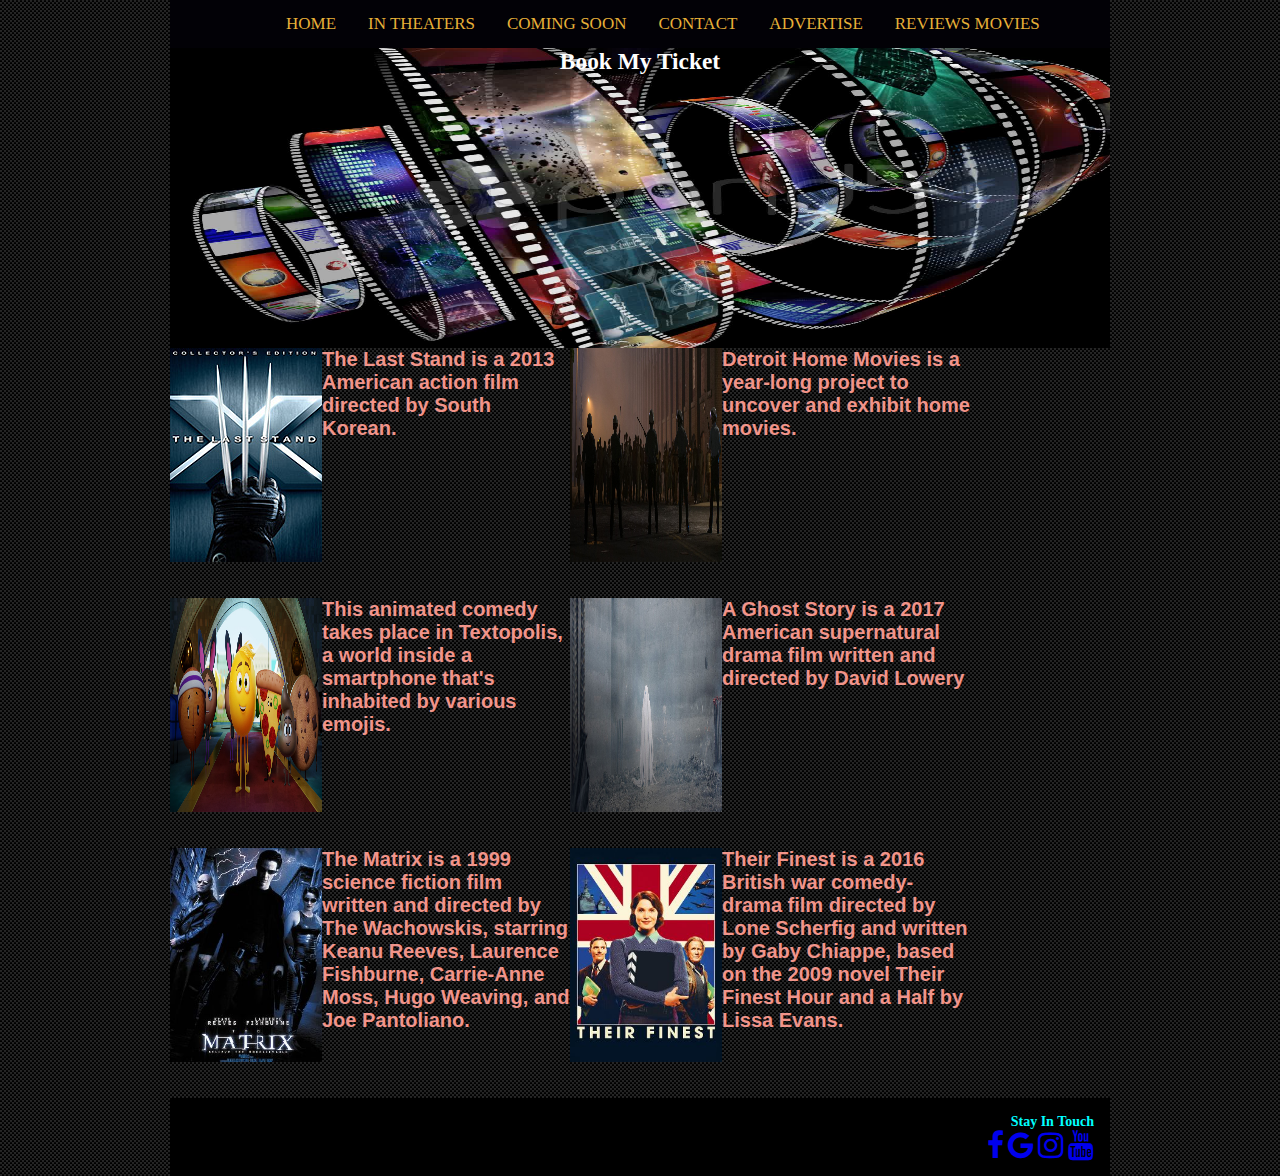
<file: website with 960/index.html>
<!DOCTYPE >
<html lang="en-US">
<head>
	<title>New Movie </title>
	<meta http-equiv="Content-type" content="text/html; charset=utf-8" />
	<link rel="stylesheet" href="css/style.css" type="text/css" />
	<link rel="stylesheet" href="css/960_12_col.css" type="text/css" />
	<link rel="stylesheet" href="https://cdnjs.cloudflare.com/ajax/libs/font-awesome/4.7.0/css/font-awesome.min.css">
	
</head>
<body>

<div class="container_12 " >
	<!-- Header -->

<div class="grid_12 " >


	
		<div class="navigation ">
		<div class="top">
			
			    <a  href="#">HOME</a>
			    <a href="#">IN THEATERS</a>
			    <a href="#">COMING SOON</a>
			    <a href="#">CONTACT</a>
			    <a href="#">ADVERTISE</a>
			    <a href="movies.html">REVIEWS MOVIES</a>
			
		</div>
		</div>
	


	


<div class="hero">
<h3 >Book My Ticket</h3>
   </div>



<div class="movie-image">
						
						<a href="#"><img src="css/images/movie1.jpg" alt="movie" /></a>
		<p>The Last Stand is a 2013 American action film directed by South Korean. </p>
					</div>



<div class="movie-image">
						
						<a href="#"><img src="css/images/home_detroit.jpg" alt="movie" /></a>
						<p>Detroit Home Movies is a year-long project to uncover and exhibit home movies. </p>
					</div>

<div class="movie-image">
						
						<a href="#"><img src="css/images/home_emojimovie.jpg" alt="movie" /></a>
						<p>This animated comedy takes place in Textopolis, a world inside a smartphone that's inhabited by various emojis.</p>
					</div>




<div class="movie-image">
						
						<a href="#"><img src="css/images/home_aghoststory.jpg" alt="movie" /></a>
						<p>A Ghost Story is a 2017 American supernatural drama film written and directed by David Lowery</p>
			
					</div>



<div class="movie-image">
						
						<a href="#"><img src="css/images/Matrix.jpg" alt="movie" /></a>
						<p>The Matrix is a 1999 science fiction film written and directed by The Wachowskis, starring Keanu Reeves, Laurence Fishburne, Carrie-Anne Moss, Hugo Weaving, and Joe Pantoliano.</p>
			
					</div>



<div class="movie-image">
						
						<a href="#"><img src="css/images/TheirFinest_23.jpg" alt="movie" /></a>
			             <p>Their Finest is a 2016 British war comedy-drama film directed by Lone Scherfig and written by Gaby Chiappe, based on the 2009 novel Their Finest Hour and a Half by Lissa Evans.</p>
					</div>

 <!---- Footer ---->
<!--  
 <footer>
    
         <ul class="foot"> 
        <li> <a href="#"><i class="fa fa-facebook"></i></a></li>
        <li> <a href="#"><i class="fa fa-google"></i></a></li>
        <li> <a href="#"><i class="fa fa-instagram"></i></a></li>
         <li> <a href="#"><i class="fa fa-youtube"></i></a></li>
         </ul>
 </footer>
 -->
             
      <footer> 
        <ul class="foot"> 
        <h4>Stay In Touch</h4>
        <li> <a href="#"><i class="fa fa-facebook"></i></a></li>
        <li> <a href="#"><i class="fa fa-google"></i></a></li>
        <li> <a href="#"><i class="fa fa-instagram"></i></a></li>
        <li> <a href="#"><i class="fa fa-youtube"></i></a></li>
        </ul>

      </footer>     



	</body>
	</html>
</file>
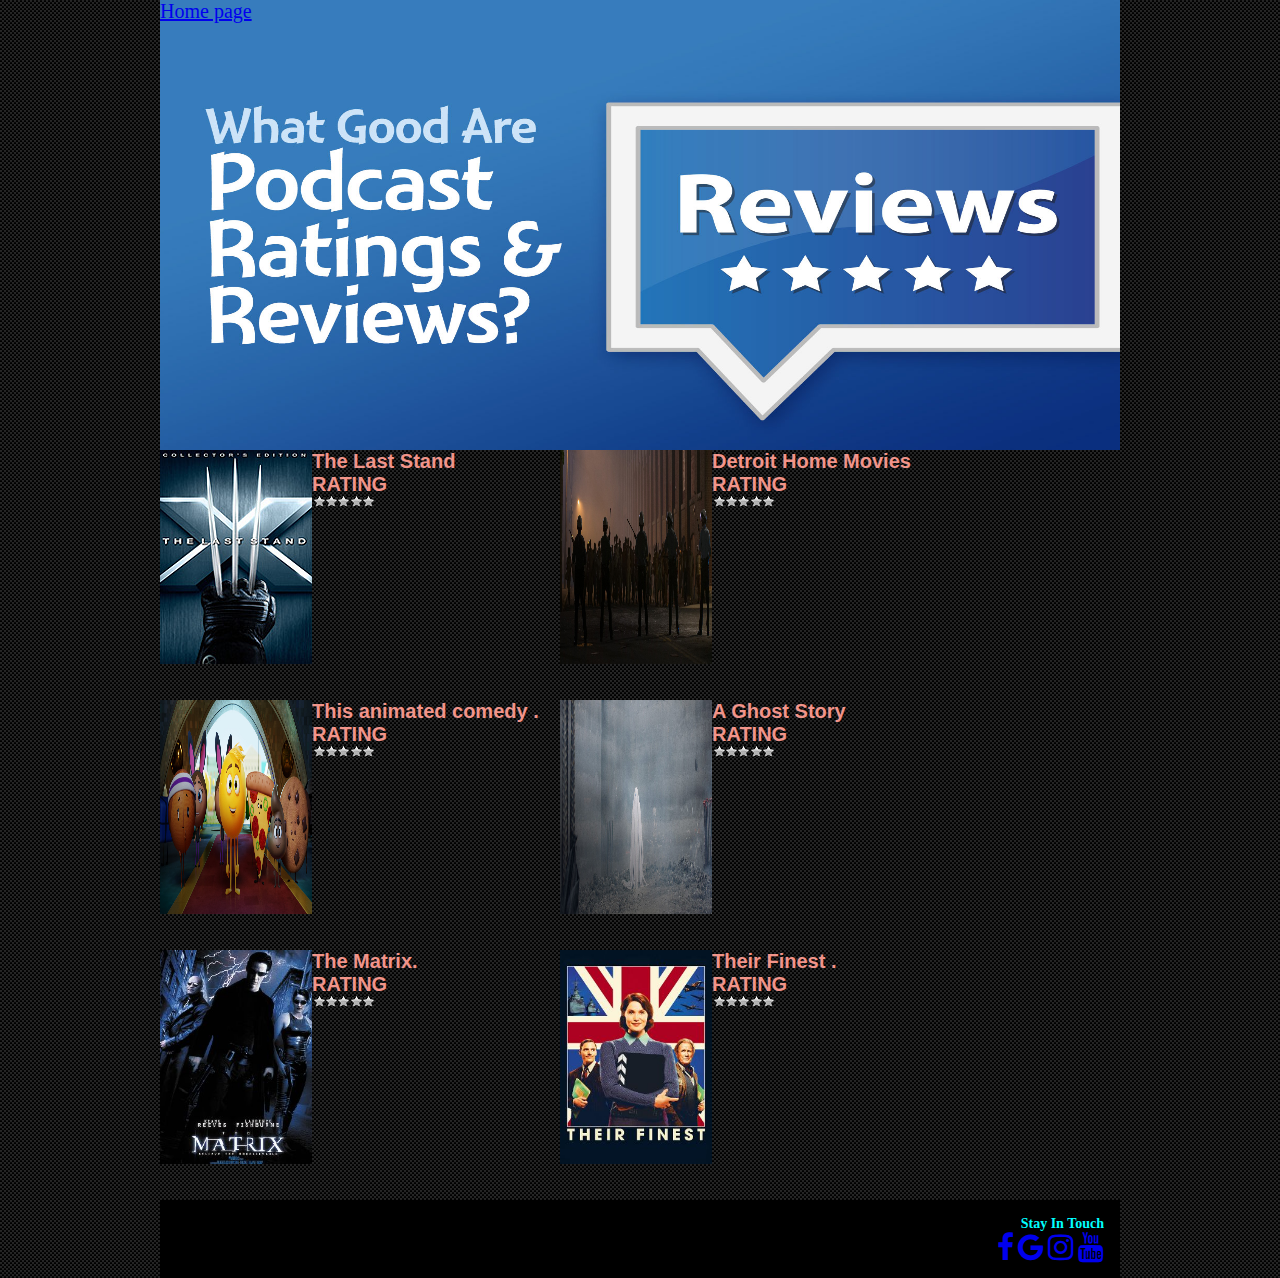
<file: website with 960/movies.html>
<!DOCTYPE >
<html lang="en-US">
<head>
	<title>REVIEW </title>
	<meta http-equiv="Content-type" content="text/html; charset=utf-8" />
	<link rel="stylesheet" href="css/style.css" type="text/css" />
	<link rel="stylesheet" href="css/960_12_col.css" type="text/css" />
	<link rel="stylesheet" href="https://cdnjs.cloudflare.com/ajax/libs/font-awesome/4.7.0/css/font-awesome.min.css">
	
</head>
<body>

<div class=" container_12 ">
	
	<div class="rhero  ">

    <div id="task" >
			            
			        <a href="index.html">Home page</a>
	</div>
		
    </div>



<div class="movie-image">
						
						<a href="#"><img src="css/images/movie1.jpg" alt="movie" /></a>
		                <p>The Last Stand </p>
                        <div class="rating">
						<p>RATING</p>
						<div class="stars">
							<div class="stars-in">
								
							</div>
						</div>
						</div>
</div>



<div class="movie-image">
						
						<a href="#"><img src="css/images/home_detroit.jpg" alt="movie" /></a>
						<p>Detroit Home Movies </p>
						<div class="rating">
						<p>RATING</p>
						<div class="stars">
							<div class="stars-in">
								
							</div>
						</div>
						</div>
</div>

<div class="movie-image">
						
						<a href="#"><img src="css/images/home_emojimovie.jpg" alt="movie" /></a>
						<p>This animated comedy .</p>
						<div class="rating">
						<p>RATING</p>
						<div class="stars">
							<div class="stars-in">
								
							</div>
						</div>
						</div>
</div>




<div class="movie-image">
						
						<a href="#"><img src="css/images/home_aghoststory.jpg" alt="movie" /></a>
						<p>A Ghost Story</p>
						<div class="rating">
						<p>RATING</p>
						<div class="stars">
							<div class="stars-in">
								
							</div>
						</div>
						</div>
			
</div>


<div class="movie-image">
						
						<a href="#"><img src="css/images/Matrix.jpg" alt="movie" /></a>
						<p>The Matrix.</p>
						<div class="rating">
						<p>RATING</p>
						<div class="stars">
							<div class="stars-in">
								
							</div>
						</div>
						</div>
			
</div>


<div class="movie-image">
						
						<a href="#"><img src="css/images/TheirFinest_23.jpg" alt="movie" /></a>
			             <p>Their Finest .</p>
			             <div class="rating">
						<p>RATING</p>
						<div class="stars">
							<div class="stars-in">
								
							</div>
						</div>
						</div>
</div>

<!-- end Sub-Menu -->
		
 <!---- Footer ---->
  <footer> 
        <ul class="foot"> 
        <h4>Stay In Touch</h4>
        <li> <a href="#"><i class="fa fa-facebook"></i></a></li>
        <li> <a href="#"><i class="fa fa-google"></i></a></li>
        <li> <a href="#"><i class="fa fa-instagram"></i></a></li>
        <li> <a href="#"><i class="fa fa-youtube"></i></a></li>
        </ul>

      </footer>     




             
           



	</body>
	</html>
</file>
<file: website with 960/css/style.css>
* { margin: 0;  
	padding: 0; 
	outline:0;}

body {
    
    background: url('images/body-bg.gif'); 
}
#navigation ul li{
	display: inline;
}
    
h2 {font-size:10px; 
	color:#f2a223; 
	font-weight:bold;
}




.navigation {
	background-color: #020106;
	overflow:hidden;
}
.navigation a{
	float:left;
	color: #e7b038; 
	text-align: center;
	padding: 14px 16px;
	text-decoration: none;
	font-size: 17px;
}

.navigation a:hover{
	text-decoration: underline;
	color:#d91d2a;
}
.top{
	margin-left: 100px;

}

.movie-image { float:left; 
	width:400px; height:250px; 
	position:relative; }
.movie-image p{font-size:20px; 
	color:#F1948A; font-weight:bold;
	font-family: sans-serif;
}

.movie-image img { width:152px;
    height:214px; }

.movie-image a { float: left; display: inline; 
	width:152px; height:214px; position: 
	relative; z-index: 2; }


.rating .stars { float:left; width:60px;
    height:11px; 
    background:url('images/stars.gif') no-repeat 0 0; 
    margin-left:2px;}


.hero {
	height: 300px;
	background-size: 1000px 300px;
    font-size: 20px;
  	background-image: url("images/h.jpeg");
    background-repeat: no-repeat;
    text-align: : center;

}
.hero h3{text-align: center;
	margin-top: px;
	color:white;
}


.rhero {
	height: 450px;
	
    background-size: 1000px 450px;
    font-size: 20px;
  	background-image: url("images/review.jpg");
    background-repeat: no-repeat;
    text-align: : center;

}
/*FOOTER*/


.foot{
     
	list-style-type: none;
	text-align: right;
	border-bottom: 100px;
	background-color: ;
   

}

.f .foot{
	margin-bottom: 0px;
}


.foot li{

	display: inline;
	width:80%;
}

.foot i{
	font-size: 30px;

	color: ;
}

.foot i:hover{

	color:red;
}

h4 { font-size:14px; color:cyan; font-weight:bold; }
 footer {
    padding: 1em;
    color: white;
    background-color:black ;
    clear: left;
    text-align: center;
}
</file>
<file: website with 960/css/960_12_col.css>
/*
  960 Grid System ~ Core CSS.
  Learn more ~ http://960.gs/

  Licensed under GPL and MIT.
*/

/*
  Forces backgrounds to span full width,
  even if there is horizontal scrolling.
  Increase this if your layout is wider.

  Note: IE6 works fine without this fix.
*/

body {
  min-width: 960px;
}

/* `Container
----------------------------------------------------------------------------------------------------*/

.container_12 {
  margin-left: auto;
  margin-right: auto;
  width: 960px;
}

/* `Grid >> Global
----------------------------------------------------------------------------------------------------*/

.grid_1,
.grid_2,
.grid_3,
.grid_4,
.grid_5,
.grid_6,
.grid_7,
.grid_8,
.grid_9,
.grid_10,
.grid_11,
.grid_12 {
  display: inline;
  float: left;
  margin-left: 10px;
  margin-right: 10px;
}

.push_1, .pull_1,
.push_2, .pull_2,
.push_3, .pull_3,
.push_4, .pull_4,
.push_5, .pull_5,
.push_6, .pull_6,
.push_7, .pull_7,
.push_8, .pull_8,
.push_9, .pull_9,
.push_10, .pull_10,
.push_11, .pull_11 {
  position: relative;
}

/* `Grid >> Children (Alpha ~ First, Omega ~ Last)
----------------------------------------------------------------------------------------------------*/

.alpha {
  margin-left: 0;
}

.omega {
  margin-right: 0;
}

/* `Grid >> 12 Columns
----------------------------------------------------------------------------------------------------*/

.container_12 .grid_1 {
  width: 60px;
}

.container_12 .grid_2 {
  width: 140px;
}

.container_12 .grid_3 {
  width: 220px;
}

.container_12 .grid_4 {
  width: 300px;
}

.container_12 .grid_5 {
  width: 380px;
}

.container_12 .grid_6 {
  width: 460px;
}

.container_12 .grid_7 {
  width: 540px;
}

.container_12 .grid_8 {
  width: 620px;
}

.container_12 .grid_9 {
  width: 700px;
}

.container_12 .grid_10 {
  width: 780px;
}

.container_12 .grid_11 {
  width: 860px;
}

.container_12 .grid_12 {
  width: 940px;
}

/* `Prefix Extra Space >> 12 Columns
----------------------------------------------------------------------------------------------------*/

.container_12 .prefix_1 {
  padding-left: 80px;
}

.container_12 .prefix_2 {
  padding-left: 160px;
}

.container_12 .prefix_3 {
  padding-left: 240px;
}

.container_12 .prefix_4 {
  padding-left: 320px;
}

.container_12 .prefix_5 {
  padding-left: 400px;
}

.container_12 .prefix_6 {
  padding-left: 480px;
}

.container_12 .prefix_7 {
  padding-left: 560px;
}

.container_12 .prefix_8 {
  padding-left: 640px;
}

.container_12 .prefix_9 {
  padding-left: 720px;
}

.container_12 .prefix_10 {
  padding-left: 800px;
}

.container_12 .prefix_11 {
  padding-left: 880px;
}

/* `Suffix Extra Space >> 12 Columns
----------------------------------------------------------------------------------------------------*/

.container_12 .suffix_1 {
  padding-right: 80px;
}

.container_12 .suffix_2 {
  padding-right: 160px;
}

.container_12 .suffix_3 {
  padding-right: 240px;
}

.container_12 .suffix_4 {
  padding-right: 320px;
}

.container_12 .suffix_5 {
  padding-right: 400px;
}

.container_12 .suffix_6 {
  padding-right: 480px;
}

.container_12 .suffix_7 {
  padding-right: 560px;
}

.container_12 .suffix_8 {
  padding-right: 640px;
}

.container_12 .suffix_9 {
  padding-right: 720px;
}

.container_12 .suffix_10 {
  padding-right: 800px;
}

.container_12 .suffix_11 {
  padding-right: 880px;
}

/* `Push Space >> 12 Columns
----------------------------------------------------------------------------------------------------*/

.container_12 .push_1 {
  left: 80px;
}

.container_12 .push_2 {
  left: 160px;
}

.container_12 .push_3 {
  left: 240px;
}

.container_12 .push_4 {
  left: 320px;
}

.container_12 .push_5 {
  left: 400px;
}

.container_12 .push_6 {
  left: 480px;
}

.container_12 .push_7 {
  left: 560px;
}

.container_12 .push_8 {
  left: 640px;
}

.container_12 .push_9 {
  left: 720px;
}

.container_12 .push_10 {
  left: 800px;
}

.container_12 .push_11 {
  left: 880px;
}

/* `Pull Space >> 12 Columns
----------------------------------------------------------------------------------------------------*/

.container_12 .pull_1 {
  left: -80px;
}

.container_12 .pull_2 {
  left: -160px;
}

.container_12 .pull_3 {
  left: -240px;
}

.container_12 .pull_4 {
  left: -320px;
}

.container_12 .pull_5 {
  left: -400px;
}

.container_12 .pull_6 {
  left: -480px;
}

.container_12 .pull_7 {
  left: -560px;
}

.container_12 .pull_8 {
  left: -640px;
}

.container_12 .pull_9 {
  left: -720px;
}

.container_12 .pull_10 {
  left: -800px;
}

.container_12 .pull_11 {
  left: -880px;
}

/* `Clear Floated Elements
----------------------------------------------------------------------------------------------------*/

/* http://sonspring.com/journal/clearing-floats */

.clear {
  clear: both;
  display: block;
  overflow: hidden;
  visibility: hidden;
  width: 0;
  height: 0;
}

/* http://www.yuiblog.com/blog/2010/09/27/clearfix-reloaded-overflowhidden-demystified */

.clearfix:before,
.clearfix:after,
.container_12:before,
.container_12:after {
  content: '.';
  display: block;
  overflow: hidden;
  visibility: hidden;
  font-size: 0;
  line-height: 0;
  width: 0;
  height: 0;
}

.clearfix:after,
.container_12:after {
  clear: both;
}

/*
  The following zoom:1 rule is specifically for IE6 + IE7.
  Move to separate stylesheet if invalid CSS is a problem.
*/

.clearfix,
.container_12 {
  zoom: 1;
}
</file>
